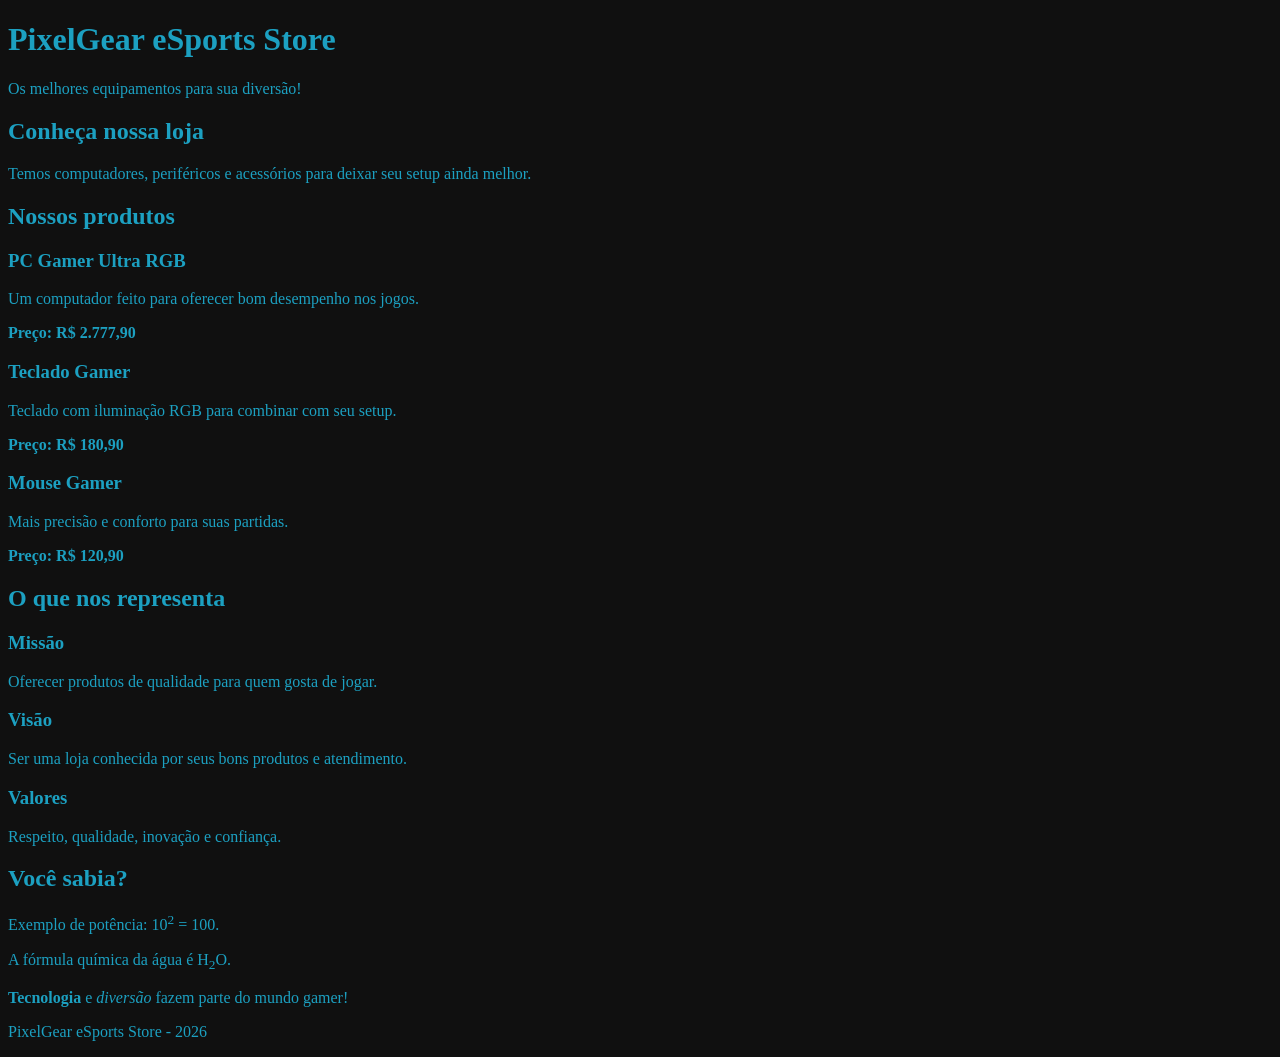
<file: S4_AT2_R4_LIMA/index.html>
<!DOCTYPE html>
<html lang="pt-BR">
<head>
    <!-- Configurações da página -->
    <meta charset="UTF-8">
    <meta name="viewport" content="width=device-width, initial-scale=1.0">
    <meta name="description" content="Loja de computadores gamers e acessórios para jogos.">

    <!-- Título da página -->
    <title>PixelGear eSports Store</title>

    <!-- Arquivo CSS -->
    <link rel="stylesheet" href="style.css">
</head>
<body>

<!-- Cabeçalho da loja -->
<header>
    <h1>PixelGear eSports Store</h1>
    <p>Os melhores equipamentos para sua diversão!</p>
</header>

<!-- Apresentação da loja -->
<main>
    <section>
        <h2>Conheça nossa loja</h2>
        <p>Temos computadores, periféricos e acessórios para deixar seu setup ainda melhor.</p>
    </section>

    <! Produtos disponíveis >
    <section>
        <h2>Nossos produtos</h2>

        <article>
            <h3>PC Gamer Ultra RGB</h3>
            <p>Um computador feito para oferecer bom desempenho nos jogos.</p>
            <p><strong>Preço: R$ 2.777,90</strong></p>
        </article>

        <article>
            <h3>Teclado Gamer</h3>
            <p>Teclado com iluminação RGB para combinar com seu setup.</p>
            <p><strong>Preço: R$ 180,90</strong></p>
        </article>

        <article>
            <h3>Mouse Gamer</h3>
            <p>Mais precisão e conforto para suas partidas.</p>
            <p><strong>Preço: R$ 120,90</strong></p>
        </article>
    </section>

    <!-- Missão, visão e valores -->
    <section>
        <h2>O que nos representa</h2>

        <article>
            <h3>Missão</h3>
            <p>Oferecer produtos de qualidade para quem gosta de jogar.</p>
        </article>

        <article>
            <h3>Visão</h3>
            <p>Ser uma loja conhecida por seus bons produtos e atendimento.</p>
        </article>

        <article>
            <h3>Valores</h3>
            <p>Respeito, qualidade, inovação e confiança.</p>
        </article>
    </section>

    <!-- Curiosidades técnicas -->
    <section>
        <h2>Você sabia?</h2>
        <p>Exemplo de potência: 10<sup>2</sup> = 100.</p>
        <p>A fórmula química da água é H<sub>2</sub>O.</p>
        <p><b>Tecnologia</b> e <i>diversão</i> fazem parte do mundo gamer!</p>
    </section>
</main>

<!-- Rodapé da loja -->
<footer>
    <p>PixelGear eSports Store - 2026</p>
</footer>

</body>
</html>
</file>
<file: S4_AT2_R4_LIMA/style.css>
body {
    background-color: #101010;
    color: rgb(28, 160, 193);
}
</file>
